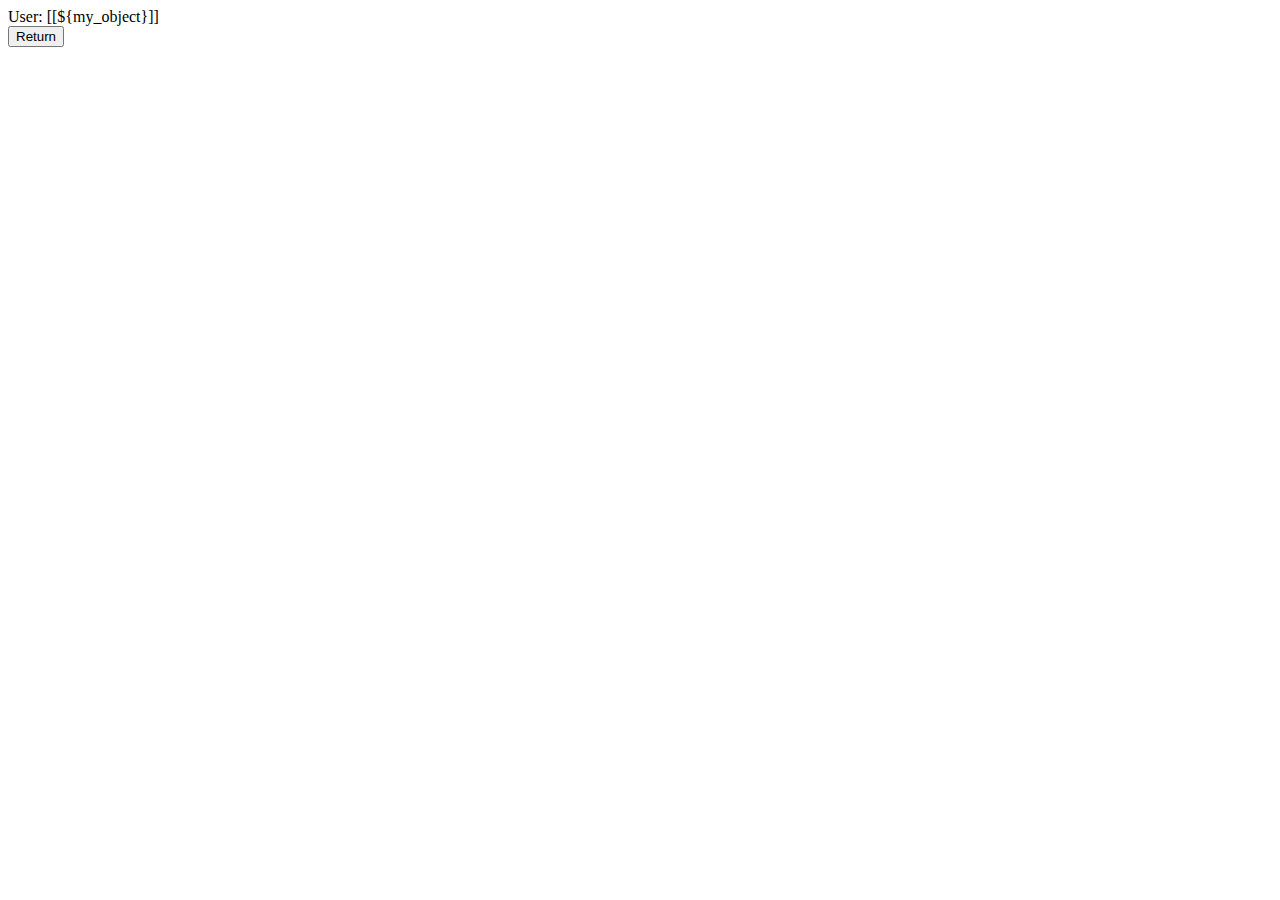
<file: demo/target/classes/templates/data.html>
<!DOCTYPE html>
<html xmlns = "http://www.w3.org/1999/html"
      xmlns:th="http://www.thymeleaf.org">
<head lang="en">
    <title>cod</title>
</head>
<body>
<h th:inline="text">User: [[${my_object}]]</h><br/>
<form action="/">
    <button type="submit">Return</button>
</form>
</body>
</html>
</file>
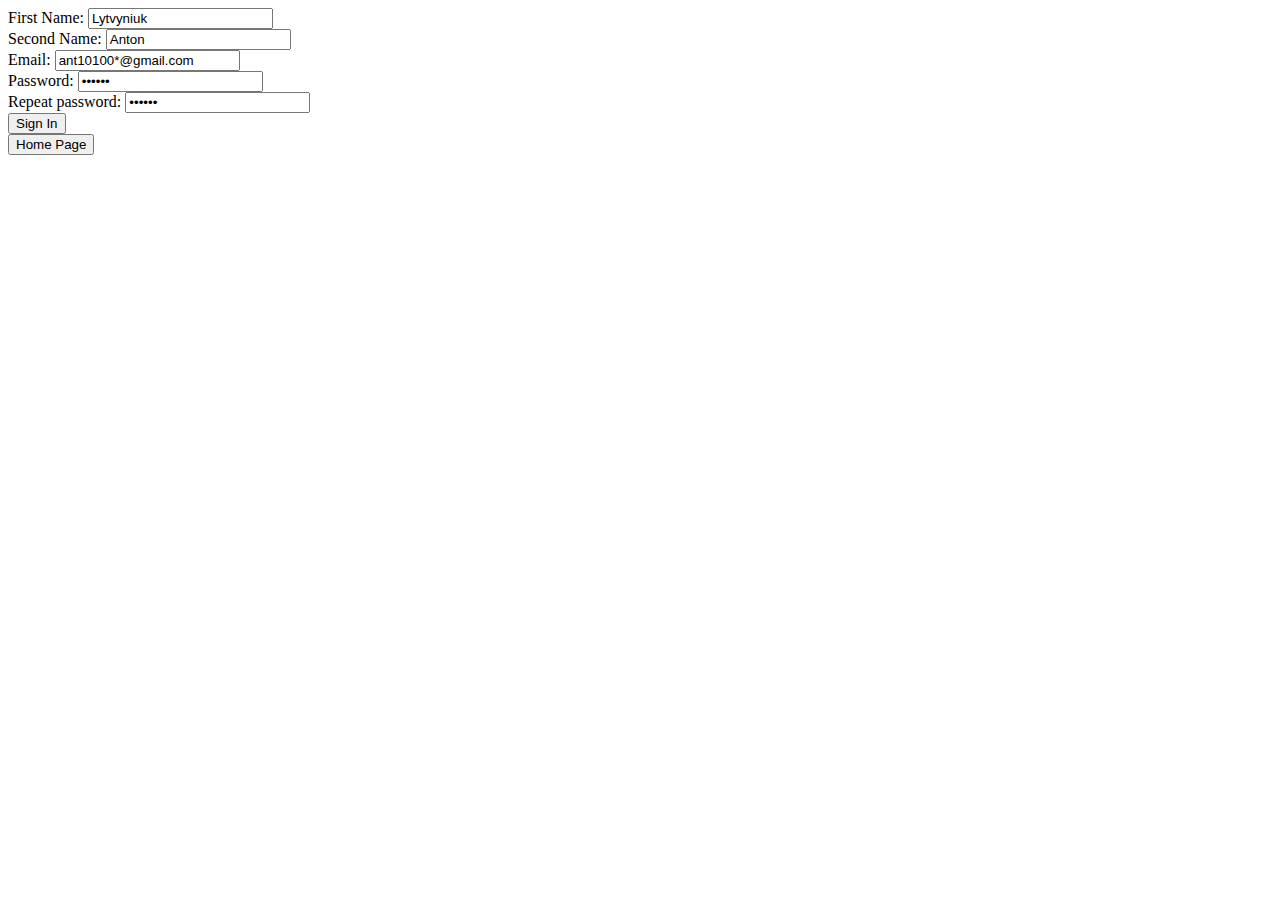
<file: demo/target/classes/templates/registration_acount.html>
<!DOCTYPE html>
<html xmlns="http://www.w3.org/1999/html">
<head lang="en">
    <title>cod</title>
</head>
<body>
<div>
    <form action="/credit">
        <form action="/registr">
            <div class="form-row">
                <label for="form_fname">First Name: </label>
                <input type="text" id="form_fname" name="first_name" value="Lytvyniuk"/>
            </div>

            <div class="form-row">
                <label for="form_sname">Second Name: </label>
                <input type="text" id="form_sname" name="second_name" value="Anton"/>
            </div>

            <div class="form-row">
                <label for="form_email">Email: </label>
                <input type="email" id="form_email" name="email" value="ant10100*@gmail.com"/>
            </div>

            <div class="form-row">
                <label for="form_password">Password: </label>
                <input type="password" id="form_password" name="password" value="101008"/>
            </div>

            <div class="form-row">
                <label for="form_password_repeat">Repeat password: </label>
                <input type="password" id="form_password_repeat" name="repeat" value="101008"/>
            </div>

            <div class="form-row">
                <input type="submit" value="Sign In"/>
            </div>
        </form>
        <form action="/">
            <div class="form-row">
                <input type="submit" value="Home Page"/>
            </div>
        </form>
    </form>
</div>
</body>
</html>
</file>
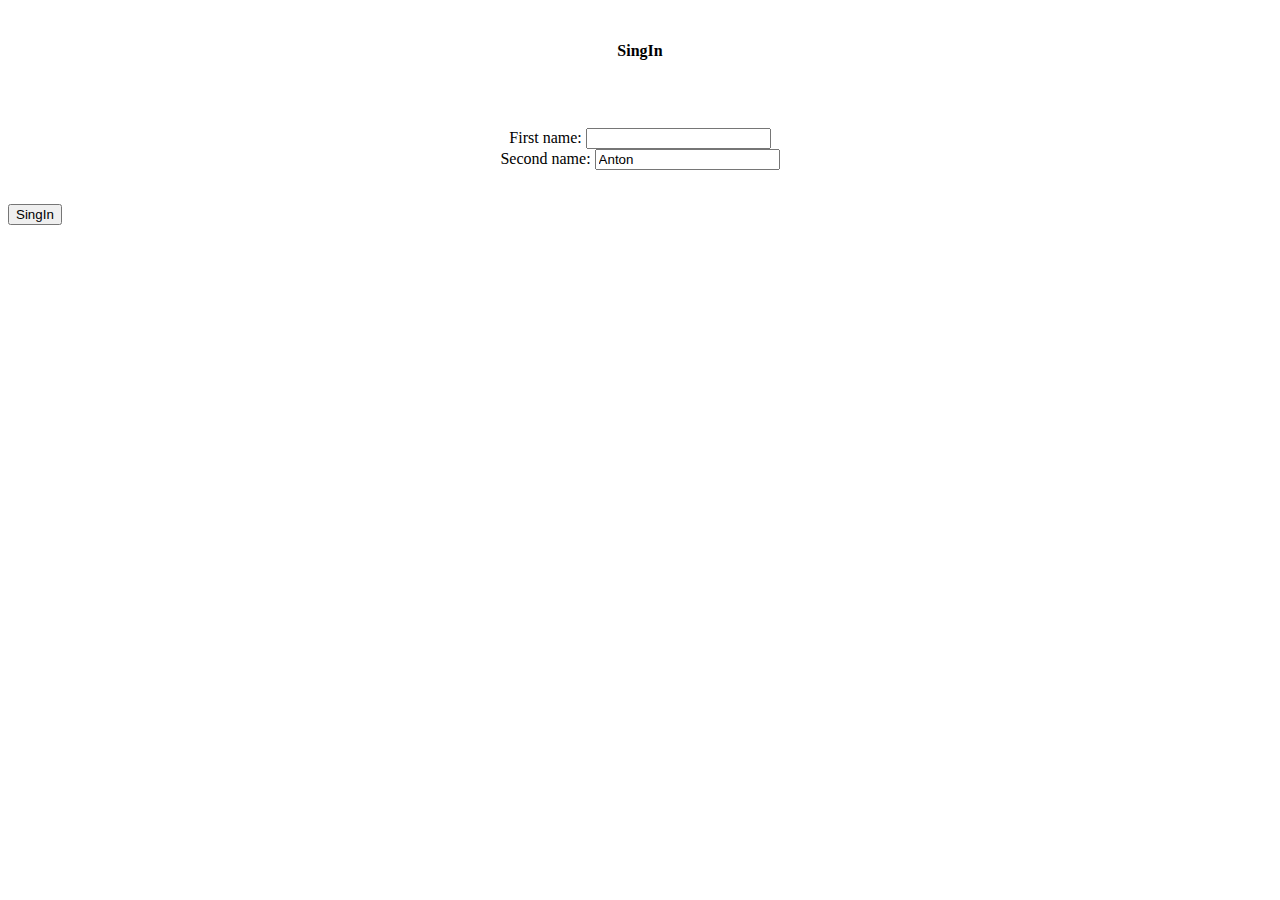
<file: demo/target/classes/templates/singin.html>
<!DOCTYPE html>
<html xmlns="http://www.w3.org/1999/html">
<head lang="en">
    <title>cod</title>
</head>
<body>
<br/>
<p align="center"><strong>SingIn</strong></p><br/><br/>
<form action="/registr">
    <p align="center">First name: <input type="text" name="FirstName"/><br/>
    Second name: <input type="text" name="SecondName" value="Anton"/><br/><br/></p>
    <input type="submit" value="SingIn"/>
</form>
</body>
</html>
</file>
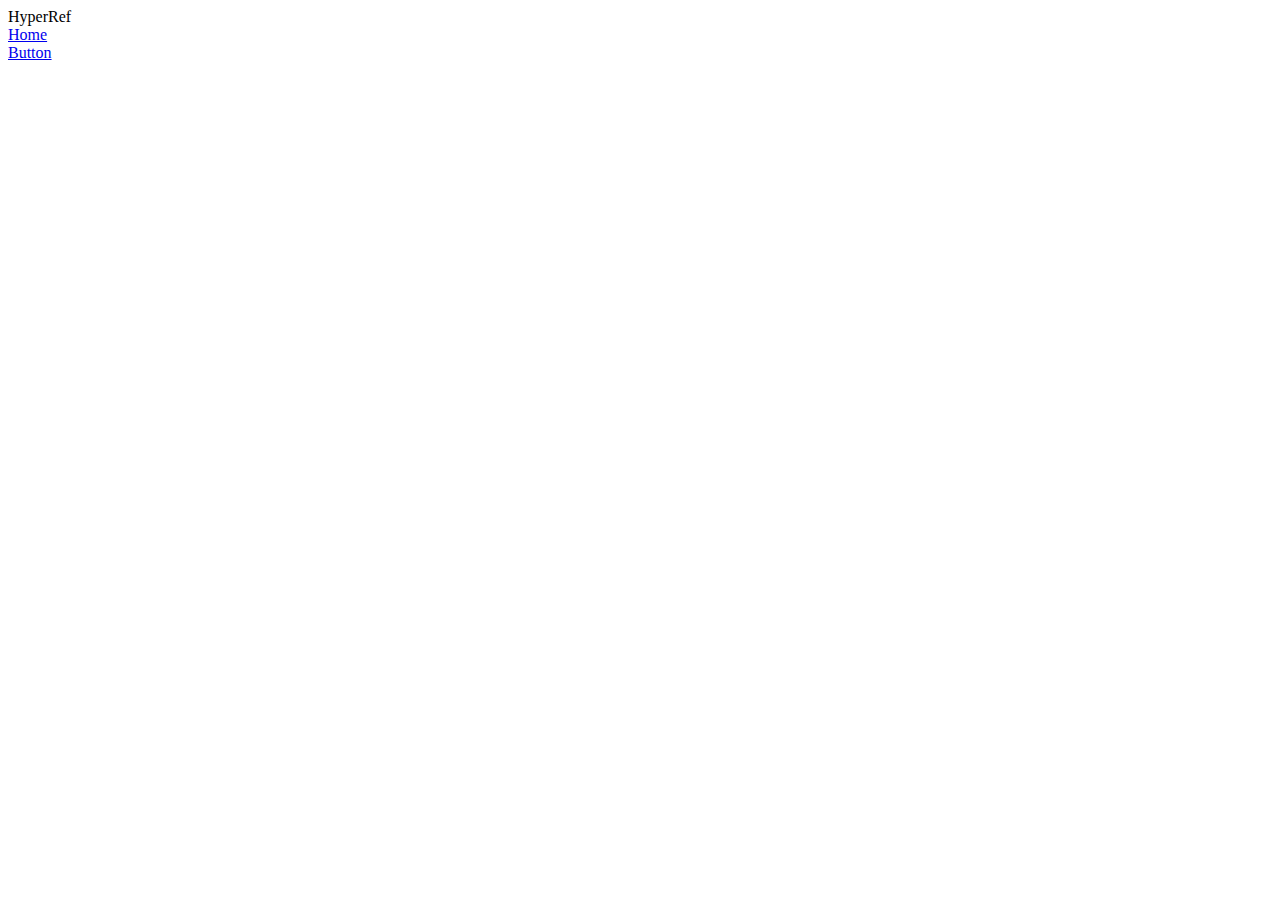
<file: demo/target/classes/templates/welcome.html>
<!DOCTYPE html>
<html xmlns:h="http://www.w3.org/1999/html">
<head lang="en">
    <title>cod</title>
</head>
<body>
<h>HyperRef</h><br/>
<a href="/">Home</a><br/>
<a href="/button">Button</a>
</body>
</html>
</file>
